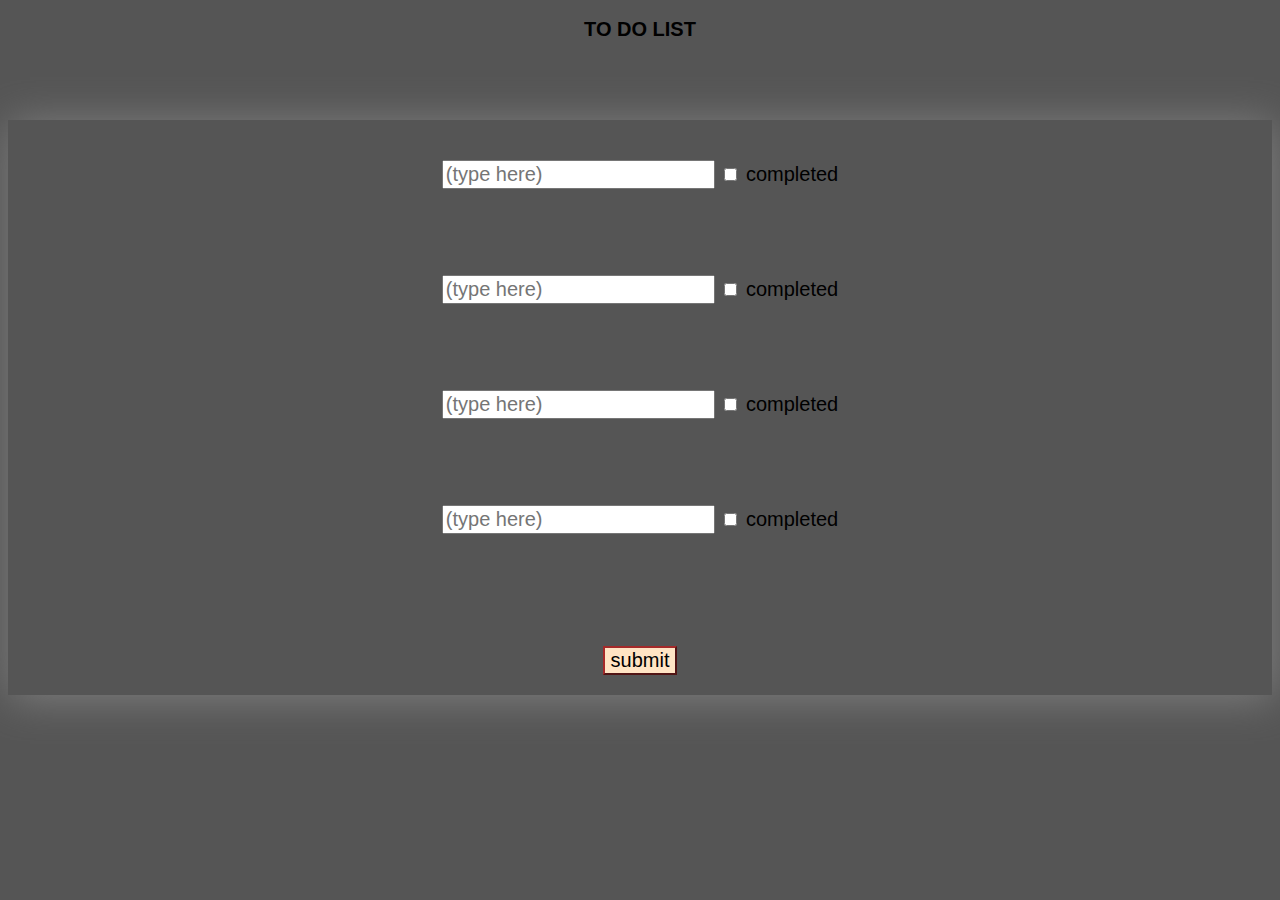
<file: index.html>
<!DOCTYPE html>
<html lang="en">
<head>
    <meta charset="UTF-8">
    <meta name="viewport" content="width=device-width, initial-scale=1.0">
    <title>todo list</title>
    <link rel="stylesheet" href="style.css">
</head>
<body>
    <h1>TO DO LIST</h1>
    <br><br><br>
    <div class="box">
        <div class="check">
            <input type="text"  placeholder="(type here)">
            <input class="checkbox" type="checkbox" type="checkbox"> completed
               
        </div>
        <br><br>
        <div class="check">
            
            <input type="text"  placeholder="(type here)">
            <input class="checkbox" type="checkbox" type="checkbox"> completed
         </div>
         <br><br>
        <div class="check">
            
            <input type="text"  placeholder="(type here)">
            <input class="checkbox" type="checkbox" type="checkbox"> completed
          
        </div>
        <br><br>
        <div class="check">
            
            <input type="text"  placeholder="(type here)">
            <input class="checkbox" type="checkbox" type="checkbox"> completed
        </div>
        <br><br>
        <br><br>
                
            
            <a href="submit.html">
                <input type="submit" value="submit" style="background-color: bisque; border-color: brown;">
            
            </a>
        </div>
</body>
</html>
</file>
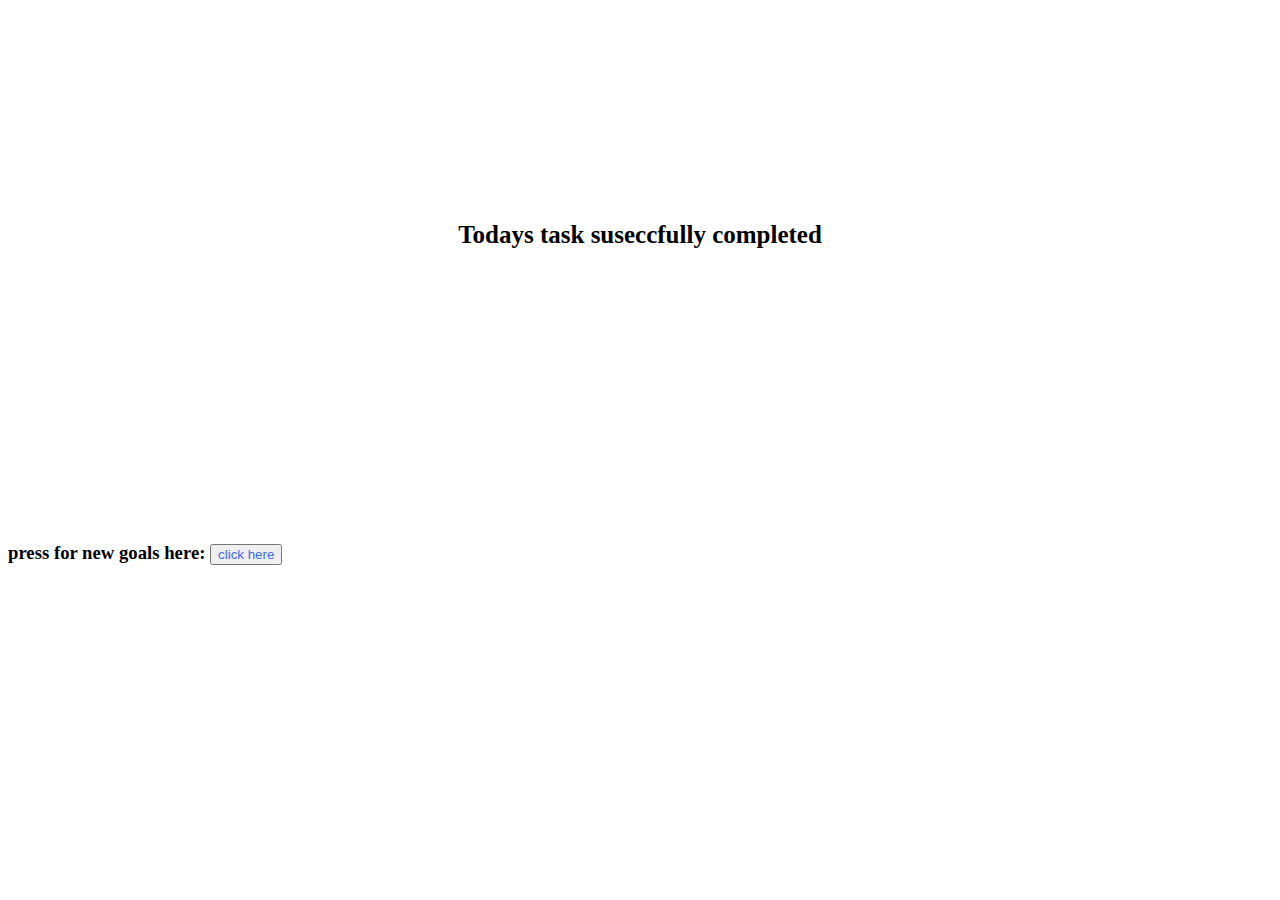
<file: submit.html>
<!DOCTYPE html>
<html lang="en">
<head>
    <meta charset="UTF-8">
    <meta name="viewport" content="width=device-width, initial-scale=1.0">
    <title>submit page</title>
    <link rel="stylesheet" href="style1.css">
</head>
<body>
    <h2> Todays task suseccfully completed</h2>
    <br><br><br>
    <h3>press for new goals here: 
        <a href="index.html">
            <input type="button" value="click here">     
        </a>
       
       
      </h3>
</body>
</html>
</file>
<file: style.css>
* {
    font-size: 20px;
    font-family: 'Franklin Gothic Medium', 'Arial Narrow', Arial, sans-serif;
}
body {
    background: #555555;
}
div {
    justify-content: space-between;
    padding: 1em;
    text-align: center;
    
   
}
    

.check:has(.checkbox:checked) {
    color: #555555;
    background: #eeeeeeee;
    text-decoration: line-through;
    order: 1;
    
}
h1{
   
    margin: 0px;
    text-align: center;
    padding: 10px;
}
.box {
    box-shadow: 2px 3px 40px grey;
   
}
</file>
<file: style1.css>
body{
    background-image: url("https://i.pinimg.com/736x/6a/84/10/6a841099a41556baab95731111a4ae2e.jpg");

}
h2 {
    padding: 200px 100px;
    text-align: center;
    font-size: 25px;
}
h3 {
    text-align: left;
}
input {
    color: royalblue;
}
</file>
